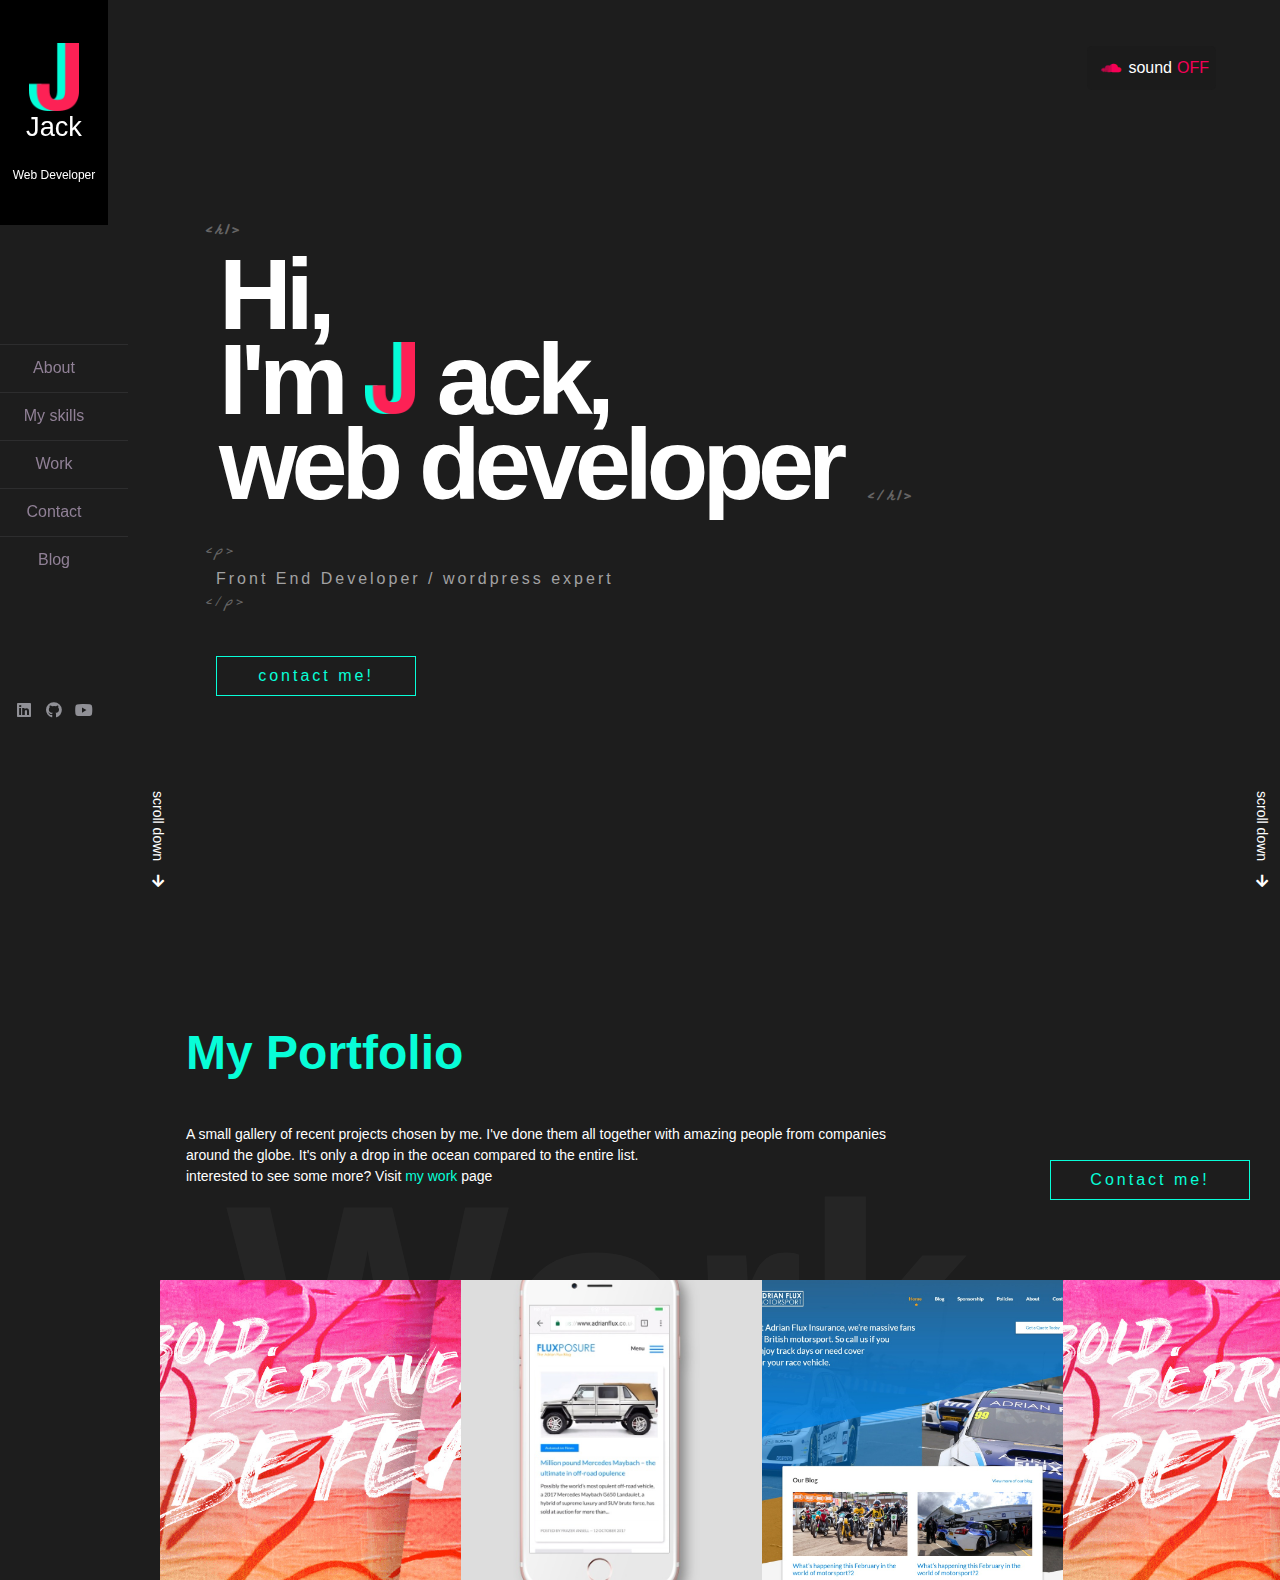
<file: Jacek-jeznack/index.html>
<!DOCTYPE html>
<html lang="en">
<head>
    <meta charset="UTF-8">
    <meta http-equiv="X-UA-Compatible" content="IE=edge">
    <meta name="viewport" content="width=device-width, initial-scale=1.0">
    <link rel="shortcut icon" type="image" href="./images/logo.png"> <!--set icon in title bar-->
    <link rel="stylesheet" href="./font-awesome/style.css"> <!--link to the css file-->
    <link rel="stylesheet" href="./font-awesome/all.min.css"> <!--link to the fontawesome icon we are going to use-->
    <title>jacek Jeznack portfolio</title>
</head>
<body>
    <header>
        <div id="sound">
            <audio id="myaudio">
                <source src="./CalumScott-Heaven.mp3">
            </audio>
            <i class="fab fa-soundcloud sound-cloud"></i> 
            <span>sound</span>
            <div class="on-off">
                <span id="off">OFF</span>
                <span id="on">ON</span>
            </div>
        </div>
        <div class="btns-container">
            <i class="fas fa-bars bars"></i>
            <i class="fas fa-times times"></i>
        </div>
    </header>

    <!---------------------------Side bar------------------->
    <aside class="aside">
        <div class="aside-wrapper">
            <div class="logo-section">
                <a class="logo" rel="home" href="#">
                    <img src="images/logo.png" alt="logo-jack">
                    <span>Jack</span>
                </a>
                <span class="balise">Web Developer</span>
            </div>
            <!--------------------------Navbar-------------------------->
            <nav class="nav-links">
                <a href="#">About</a>
                <a href="#">My skills</a>
                <a href="#">Work</a>
                <a href="#">Contact</a>
                <a href="#">Blog</a>
            </nav>
            <!------------------------Social icons------------------>
            <ul class="social-icons">
                <li>
                    <a href="">
                        <i class="fab fa-linkedin"></i>
                    </a>
                </li>
                <li>
                    <a href="">
                        <i class="fab fa-github"></i>
                    </a>
                </li>
                <li>
                    <a href="">
                        <i class="fab fa-youtube"></i>
                    </a>
                </li>
            </ul>
        </div>
    </aside>

<!----------------------Text zone section------------------------------------->
<section id="section-home" class="section-home">
    <div class="text-zone">
        <h1 class="boing">
            <span>H</span><span>i</span><span>,</span><br>
            <span>I</span><span>'</span><span>m</span><span> </span><span> </span>  
            <img src="images/logo.png" alt="logo jacek">
            <span>a</span><span>c</span><span>k</span><span>,</span><br>
            <span>w</span><span>e</span><span>b</span> <span>d</span><span>e</span><span>v</span><span>e</span><span>l</span><span>o</span><span>p</span><span>e</span><span>r</span>
        </h1>
      
        <p class="gray-text web-word">Front End Developer / wordpress expert</p><br>
    <!-- --------------------------- -->
        <a href="#" class="contact-button">
            <div>
                <span class="bg"></span>
                <span class="base"></span>
                <span class="text">contact me!</span>
            </div>
        </a>
    </div>
    <!-- ----------------------- -->
    <div class="scroll-down">
        <span>scroll down</span>
        <i class="fas fa-arrow-down"></i>
    </div>
    <div class="scroll-down scroll-down-left">
        <span>scroll down</span>
        <i class="fas fa-arrow-down"></i>
    </div>
</section>

<!-- part 2 starts here  --> <!-- part 2 starts here  --> <!-- part 2 starts here  -->
<section id="section-work">
    <div id="header">
        <h2 class="boing">
            <span>M</span><span>y</span> <span>P</span><span>o</span><span>r</span><span>t</span><span>f</span><span>o</span><span>l</span><span>i</span><span>o</span>
        </h2>
    </div>
    <div class="text-zone-2">
        <div>
            <p>A small gallery of recent projects chosen by me.
                I've done them all together with amazing people from companies around the globe. 
                It's only a drop in the ocean compared to the entire list.
                <br>
                interested to see some more? Visit <a href="#" class="workJack">my work</a> page
            </p>
        </div>
        <!-- my portfolio button -->
        <a href="#" class="contact-button">
            <div>
                <span class="bg"></span>
                <span class="base"></span>
                <span class="text">
                    Contact me!
                </span>
            </div>
        </a>
    </div>
    <div class="filligram">Work</div>
</section>
<!---------------------------Magical wall section---------------------------->
<div id="home-magicwall" class="fake-magicwall">
    <ul>
        <li>
            <div class="magic-wall_item lazyload">
                <img src="images/Bez-nazwy-3.jpg" alt="image">
                <div class="hover-content"></div>
                <a href="#" class="colorbox"></a>
            </div>
        </li>
        <!-- magic wall 1 -->
        <li>
            <div class="magic-wall_item lazyload">
                <img src="images/3.jpg" alt="image">
                <div class="hover-content"></div>
                <a href="#" class="colorbox"></a>
            </div>
        </li>
        <!-- magic wall 2 -->
        <li>
            <div class="magic-wall_item lazyload">
                <img src="images/Adrian-Flux-Motorsport-1.jpg" alt="image">
                <div class="hover-content"></div>
                <a href="#" class="colorbox"></a>
            </div>
        </li>
        <!-- magic wall 3 -->
        <li>
            <div class="magic-wall_item lazyload">
                <img src="images/Bez-nazwy-3.jpg" alt="image">
                <div class="hover-content"></div>
                <a href="#" class="colorbox"></a>
            </div>
        </li>
        <!-- magic wall 4 -->
        <li>
            <div class="magic-wall_item lazyload">
                <img src="images/https-club-silversurfers-com-wp-content-themes-club-2B-img-logo-svg.png" alt="image">
                <div class="hover-content"></div>
                <a href="#" class="colorbox"></a>
            </div>
        </li>
        <!-- magic wall 5 -->
        <li>
            <div class="magic-wall_item lazyload">
                <img src="images/london-block.jpg" alt="image">
                <div class="hover-content"></div>
                <a href="#" class="colorbox"></a>
            </div>
        </li>
        <!-- magic wall 6 -->
        <li>
            <div class="magic-wall_item lazyload">
                <img src="images/Adrian-Flux-Motorsport-e1546707189414.jpg" alt="image">
                <div class="hover-content"></div>
                <a href="#" class="colorbox"></a>
            </div>
        </li>
        <!-- magic wall 7 -->
        <li>
            <div class="magic-wall_item lazyload">
                <img src="images/unnamed.jpg" alt="image">
                <div class="hover-content"></div>
                <a href="#" class="colorbox"></a>
            </div>
        </li>
        <!-- magic wall 8 -->
        <li>
            <div class="magic-wall_item lazyload">
                <img src="images/ttelo.png" alt="image">
                <div class="hover-content"></div>
                <a href="#" class="colorbox"></a>
            </div>
        </li>
        <!-- magic wall 9 -->
        <li>
            <div class="magic-wall_item lazyload">
                <img src="images/2-scaled.jpg" alt="image">
                <div class="hover-content"></div>
                <a href="#" class="colorbox"></a>
            </div>
        </li>
        <!-- magic wall 10 -->
    </ul>
</div>

<!-- import js file -->
<script src="./index.js"></script>

</body>
</html>
</file>
<file: Jacek-jeznack/font-awesome/style.css>
/***************************Import font*******************************/
@import url('https://fonts.googleapis.com/css2?family=La+Belle+Aurore&display=swap');
@import url('https://fonts.googleapis.com/css2?family=Open+Sans&display=swap');
*,
::before,
::after{
    margin: 0;
    padding: 0;
    box-sizing: border-box;
}
body{
    font-family: sans-serif;
    color: rgb(255, 255, 255);
    background: rgb(29, 29, 29);
}
/*******************************Header section******************************/
header{
    width: 95%;
    height: 10vh;
    margin: auto;
    display: flex;
    justify-content: space-between;
    align-items: center;
    position: fixed;
    z-index: 2; /*to make it visible due to the z-index of the logo-section*/
}
#sound{
    padding: 7px;
    background-color: #1b1b1b;
    border-radius: 5px;
    display: flex;
    align-items: center;
    color: #fff;
}
/* #sound::after{
    content: '<body>';
    position: absolute;
    bottom: -30px;
    left: 30px;
    font-size: 1rem;
    font-family: 'La Belle Aurore', cursive;
    color: #666565;
    letter-spacing: 3px;
} */

.sound-cloud{
    font-size: 1rem;
    margin: 7px;
    color: #f50057;
}
.on-off{
    margin-left: 5px;
    cursor:pointer;
}
#off{
    color:#f50057;
}
#on{
    display: none;
    color:#08fdd8;
}
.btns-container .fas{
    font-size: 2rem;
    padding: 10px;
    background-color: #181818;
    color: #fff;
    cursor: pointer;
}
.btns-container .fas:nth-child(2){ /*to select particularly the second child element*/
    display: none;
}

/******************Aside section**************/
.aside{
    width: 100%;
    height: 0%;     /*To hidden the menu dashboard on click*/
    position: fixed;
    top: 0;
    left: 0;
    z-index: 1;
    overflow: hidden; /*To hidden the menu dashboard on click*/
}
.aside-wrapper{
    height: 100vh;
    display: flex;
    align-items: center;
    justify-content: space-between;
    flex-direction: column;
    margin-right: 20px;
}
.logo-section{
    min-height: 32vh;
    width: 100%;
    display: flex;
    justify-content: center;
    align-items: center;
    flex-direction: column;
    background-color: #000;
    color: #fff;
}
.logo{
    display: grid;
    place-items: center;
    text-decoration: none;
}
.logo img{
    width: 60px;
    height: auto;
}
.logo span{
    font-size: 1.7rem;
    color: #fff;
}
.logo-section > span{   /*to select the span content inside the logo section :)*/
    margin-top:25px;
    font-size: 12px;
    font-size: 'Times New Roman', Times, Serif;
}

/****************************Nav links*******************************************/
.nav-links{
    display:block;
    text-align: center;
    line-height: 3rem;
    text-decoration: none;
    color: #908096;
}
.nav-links a{
    display: block;
    text-align: center;
    line-height: 3rem;
    text-decoration: none;
    color:#908096;
}
.nav-links a:hover{ /*to setup the mouse over the text*/
    color: #08fdd8;
}
.nav-links a::before{ /*to add the line up off the text*/
    content:'';
    width: 100%;
    height: 1px;
    position: absolute;
    left: 0;
    background-color: #2d2d2e;
}

/************************Social icons********************/
.social-icons{
    list-style: none;   /*To remove those point in front of the text*/
    display: flex;
    margin-bottom: 30px;
}
.social-icons li{
    width: 30px;
    font-size: 1rem; 
}
.social-icons li a{
    text-decoration: none;
    color: #909096;
}
.social-icons li a:hover{
    text-decoration: none;
    color: #08fdd8;
}

/*************************home page***************************/
#section-home{
    min-height: 105vh;
    margin-left: 8px;
    display: flex;
    align-items: center;
    padding-left: 1.5rem;

}
#section-home::before{
    content: '<body>';
    position: absolute;
    top: 60px;
    left: 30px;
    font-size: 1rem;
    font-family: 'La Belle Aurore', cursive;
    color: #666565;
    letter-spacing: 3px;
}
.text-zone h1{
    font-size: 4rem;
    line-height: 50px;
    padding: 3px;
    font-weight: 900;
    letter-spacing: 3px;
    position: relative;
}
/* 
.balise::before{
    content:'</p>';
    width: 100%;
    height: 100%;
    position: absolute;
    left: 20px;
    top: 20px;
    background-color: #fff;
} */
.text-zone h1::before{
    content: '<h1>';
    position: absolute;
    top: -60px;
    left: -10px;
    font-size: 1rem;
    font-family: 'La Belle Aurore', cursive;
    color: #666565;
    letter-spacing: 3px;
}
.text-zone h1::after{
    content: '</h1>';
    position: absolute;
    bottom: -30px;
    right: -70px;
    font-size: 1rem;
    font-family: 'La Belle Aurore', cursive;
    color: #666565;
    letter-spacing: 3px;
}
.text-zone img{
    margin: 0%;
    padding: 0%;
    width: 60px;
    height: auto;
}
.text-zone .gray-text{
    margin-top: 30px;
    color: #a2a2a3;
    letter-spacing: 3px;
    font-size: 14px;
    position: relative;
}
/*Animation letters on hover*/
    /* #box{
    display: flex;
    position: absolute;
    top: 263px;
    left: 35vw;
     border: 2px solid red; 
  }
  
  #me{
    display: flex;
    margin-left: 25px;
  } */
  
  /* .alpha{
    color: #FFFFFF;
    font-size: 77px;
    font-family: 'Almarai',sans-serif;
    margin: 4px;
  }
  
  .alpha.animated{
    color: #08fdd8;
    animation: ani 0.7s ease-in-out 1;
  }
   */


.bounce{
    animation-name: bounce;
}

.boing span {
    animation-timing-function: linear;
    animation-duration: 1s;
    animation-iteration-count: 1;
    display: inline-block;
}
.boing span:hover{
    color: #08fdd8;
}

@keyframes bounce {
    0%{
        transform: scale(1.2,0.5);
      }
      16%{
        transform: scale(1.2,0.5);
      }
      25%{
        transform: scale(1.2,0.5);
      }
      32%{
        transform: scale(0.8,1.1);
      }
      48%{
        transform: scale(0.95,1);
      }
      64%{
        transform: scale(0.8,1.2);
      }
      80%{
        transform: scale(1.15,1);
      }
      87%{
        transform: scale(1.15,1);
      }
      90%{
         /* This will add the shaking effect one time almost at the end    */
        transform: scale(0.8,1);
      }
      95%{
        transform: scale(1.05,1);
      }
      100%{
        transform: scale(1,1);
      }
}

.web-word{
    padding-top: 30px;
}
.web-word::before{
    content: '<p>';
    position: absolute;
    top: -2px;
    left: -10px;
    font-size: 1rem;
    font-family: 'La Belle Aurore', cursive;
    color: #666565;
    letter-spacing: 3px;
}
.web-word::after{
    content: '</p>';
    position: absolute;
    bottom: -30px;
    left: -10px;
    font-size: 1rem;
    font-family: 'La Belle Aurore', cursive;
    color: #666565;
    letter-spacing: 3px;
}

/*********button contact***********/
.contact-button{
    text-decoration: none;
    width: 100%;
    max-width: 200px;
    height: 40px;
    display: block;
    line-height: 40px;
    letter-spacing: 3px;
    position: relative;
    text-align: center;
    color: #08fdd8;
    margin-top: 50px;
}
.contact-button div{
    position: relative;
    width: 100%;
    height: 100%;
    overflow: hidden;
    transition:  all .3s ease-in-out;
}
.contact-button span.bg{
    position: absolute;
    width: 0%;
    height: 100%;
    left: -5px;
    top: 0;
    transition: all .3s ease-in-out;
    background-color: #08fdd8;
    transform: skewX(-19deg);
}
.contact-button:hover span.bg{
    width: 110%;
}
.contact-button span.base{
    width: 100%;
    height: 100%;
    position: absolute;
    left: 0;
    border: 1px solid #08fdd8;
    box-sizing: border-box;
    
}
.contact-button span.text{
    position: absolute;
    width: 100%;
    height: 100%;
    top: 0;
    left: 0;
    
}
.contact-button:hover span.text{
    color: #1d1d1d;
}
.scroll-down{
    position: absolute;
    right: -20px;
    bottom: 3.3rem;
    display: flex;
    flex-direction: column;
    align-items: center;
    justify-content: center;
    transform: rotate(90deg);
    display: block;
    font-size: 14px;
}
.scroll-down-left{
    left: -30px;
    right: auto;
}
.scroll-down span{
    display: inline-block;
    animation: scroll 0.5s linear infinite alternate-reverse;
}
@keyframes scroll{
    0%{
        transform: translateX(-7px);
    }
    100%{
        transform: translateX(7px);
    }
}
.scroll-down .fas{
    transform: rotate(270deg);
    margin-left: 10px;
}

/*************responsive*************/
@media screen and (min-width: 950px) {
    header{
        justify-content: flex-end;
        align-items: flex-end;
    }
    .btns-container{
        display: none;
    }
    .aside{
        width: 10%;
        height: 100%;
    }
    .aside-wrapper{
        height: 80%;
    }
    .logo-section{
        min-height: 25vh;
    }
    .logo img{
        width: 50px;
        height: auto;
    }
    .social-icons{
        margin-bottom: 0;
        text-align: center;
    }
    .social-icons li{
       
        font-size: 1rem;
    }

/************* home section **************/

     #section-home{
        padding-left: 13rem;
    }
    .text-zone h1{
        font-size: 6.3rem;
        line-height: 85px;
        letter-spacing: -6px;
    }
    .text-zone img{
        width: 50px;
        height: 72px;
    }
    .text-zone .gray-text{
        font-size: 1rem;
    }
    .scroll-down{
        right: -30px;
        bottom: 3.3rem;
    }
    .scroll-down-left{
        left: 110px;
        right: auto;
    }

    /* part 2 media query bigger screens starts here */
    #section-work{
        width: 85%;
        margin: 0 30px 0 auto;
        display: flex;
        flex-direction: column;
    }
    .text-zone-2{
        display: flex;
        justify-content: space-between;
        align-items: center;
    }
    #header{
        font-size: 2.5rem;
    }
    .text-zone-2 p{
        width: 700px;
        font-size: 14px;
        line-height: 1.5rem;
    }
    /**************************magicwall section**************************/
    .fake-magicwall{
        padding-left: 10rem;
    }
    .fake-magicwall ul li{
        width: 242px;
        height: 236px;
    }
}

/********************magic wall*************************/
/********************* portfollio section **************/

#section-work{
    padding: 5rem 0 5rem 1.5rem;
    position: relative;
}
#header{
    font-size: 2rem;
    color: #08fdd8;
    margin-bottom: 30px;
}
.text-zone-2 p{
    line-height: 1.5;
}
.filligram{
    position:absolute;
    font-size: 300px;
    font-weight: 900;
    left: 4rem;
    top: 12rem;
    z-index: -1;
    color: rgba(255,255,255,0.04);
}
.workJack{
    color: #08fdd8;
    /* outline: none; */
    text-decoration: none; 
}
.workJack:hover{
    color: #00705f;
    text-decoration: none;
}
/******************magicwall section displayed********************/
/* .fake-magicwall{
    background-color: rgba(255, 255, 255, 0.1);
} */
.fake-magicwall ul{
    list-style: none;
    display: flex;
    display: -ms-flexbox;
    display: -webkit-box;
    flex-wrap: wrap;
}
.fake-magicwall ul li{
    width: 301px;
    height: 300px;
    position: relative;
    overflow: hidden;
    display: list-item;
}
.fake-magicwall .magic-wall_item{
    position: absolute;
    top: 0;
    left: 0;
    bottom: 0;
    right: 0;
    transition: transform 0.5s, opacity 0.5s;
    transition: transform 0.5s, opacity 0.5s, -webkit-transform 0.5s;
}
.fake-magicwall img{
    width: 100%;
    height: 100%;
    object-fit: cover;
}

.fake-magicwall ul li:hover .magic-wall_item{
    transform: scale(1.14);
    -ms-transform: scale(1.4);
    -webkit-transform: scale(1.14);
}
.fake-magicwall ul li a.colorbox{
    display: block;
    position: absolute;
    top: 0;
    left: 0;
    width: 100%;
    height: 100%;
    background: url(../images/circle.png) no-repeat center;
    opacity: 0;
    transition: all 150ms ease-out;
    -o-transition: all 150ms ease-out;
    -webkit-transition: all 150ms ease-out;
    transform: scale(0.2);
}
.fake-magicwall ul li:hover a.colorbox{
    transform: scale(0.6);
    opacity: 1;
}
</file>
